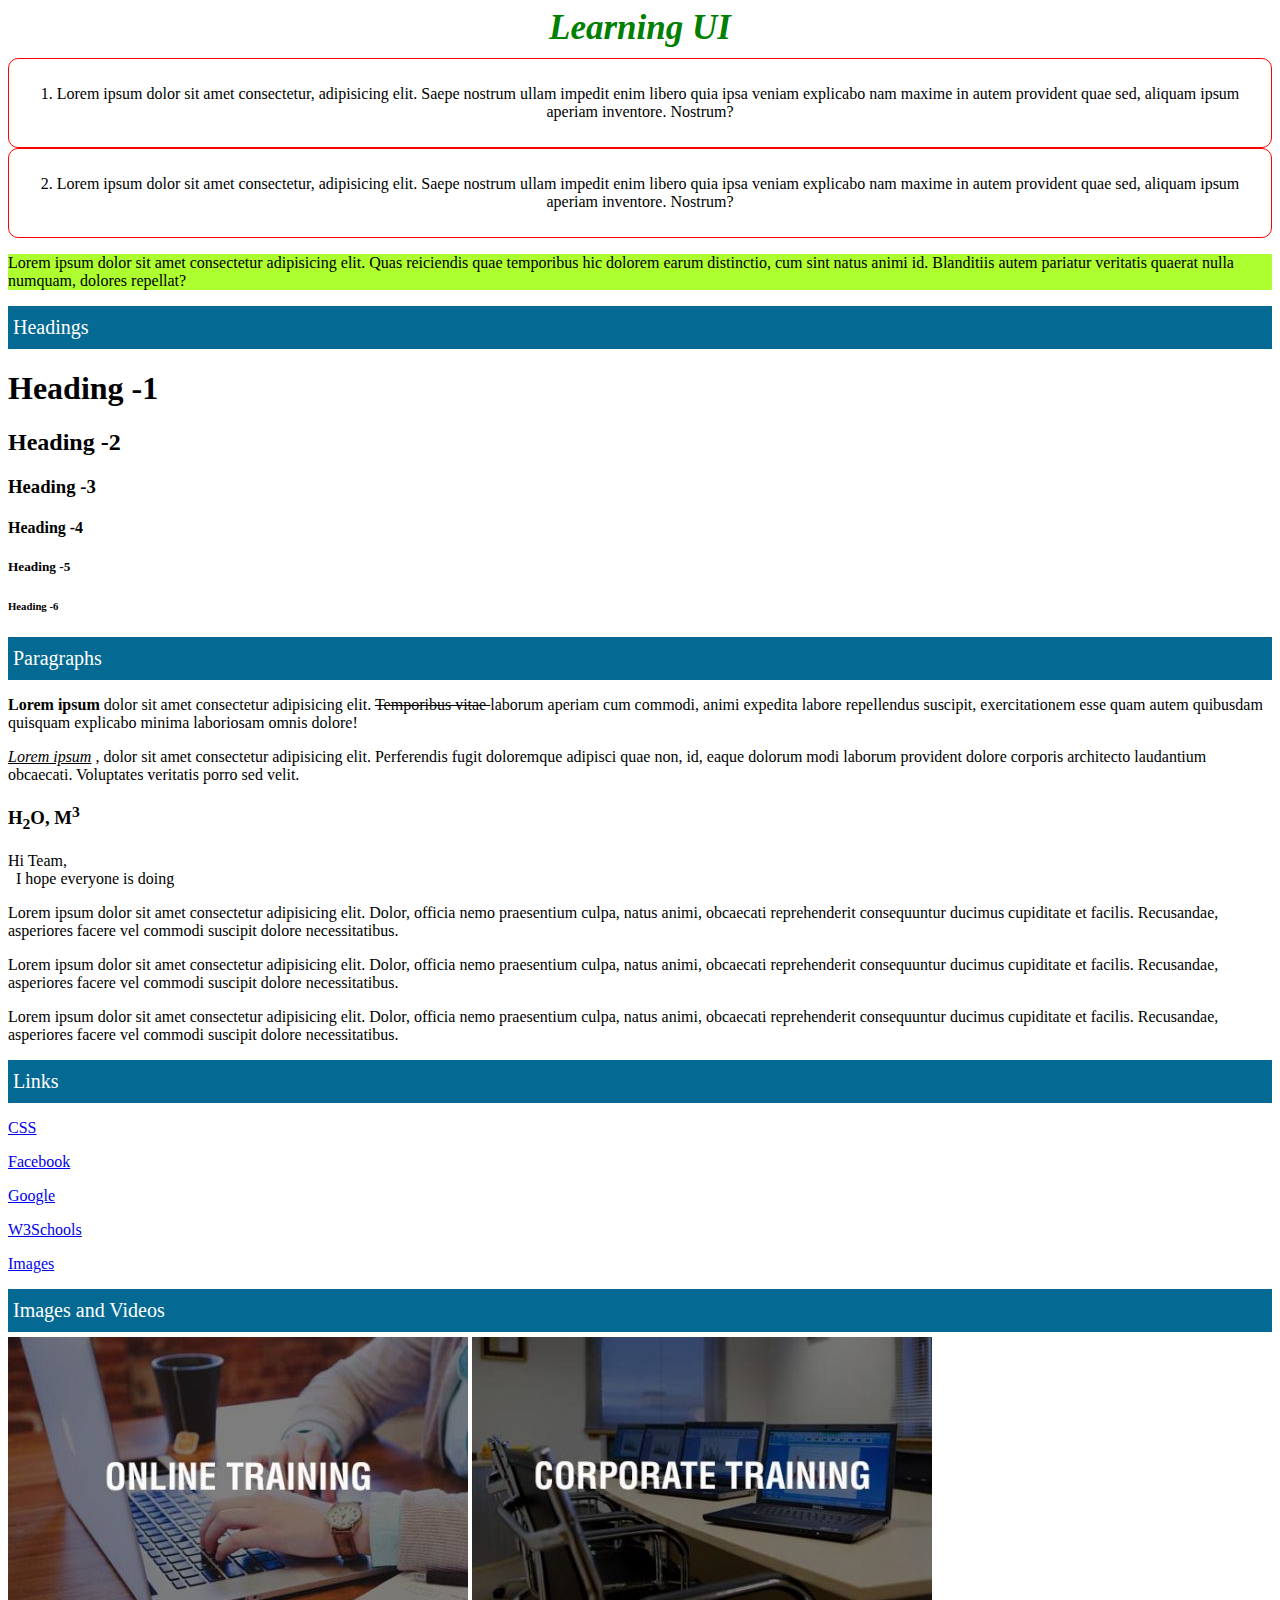
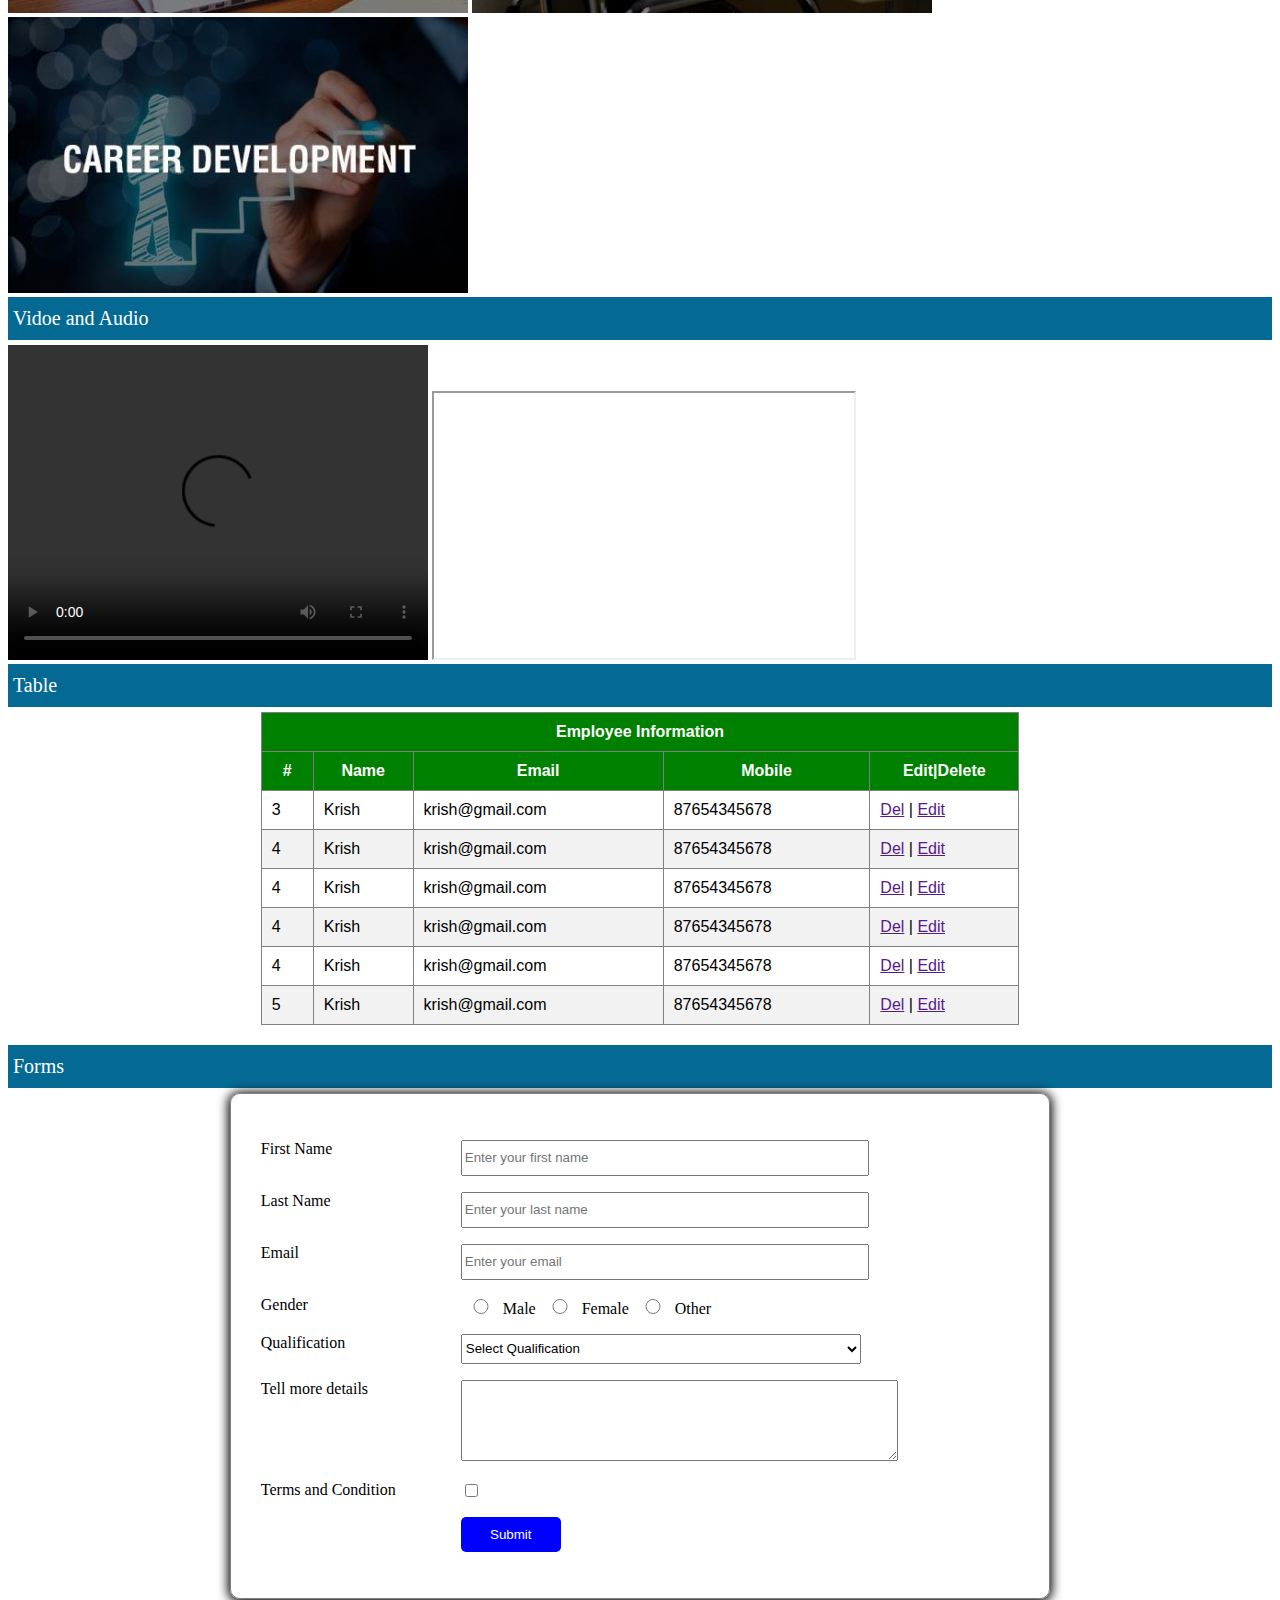
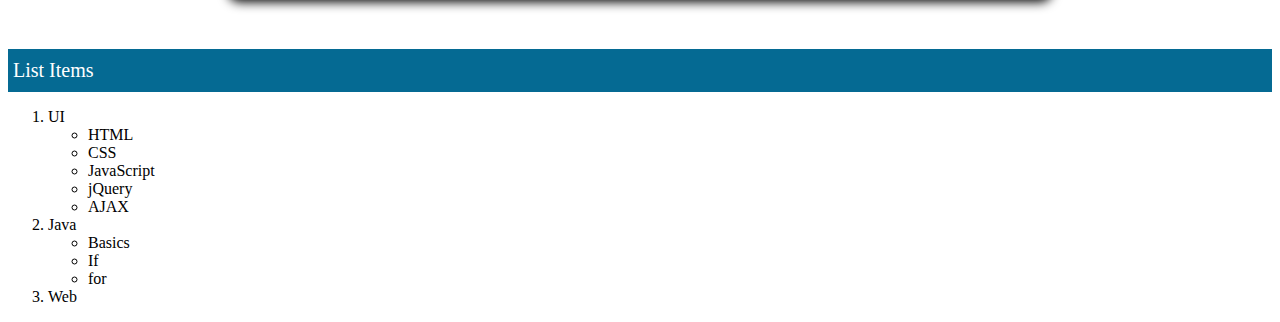
<file: ui-ws/index.html>
<!DOCTYPE html>
<html lang="en">
    <head>
        <meta charset="UTF-8">
        <meta http-equiv="X-UA-Compatible" content="IE=edge">
        <meta name="viewport" content="width=device-width, initial-scale=1.0">
        <title>Learning UI</title>
        <link rel="stylesheet" href="css/main.css">
        
       <style>
           p.withbackground{
               background-color: greenyellow;
           }
       </style>

    </head>
    <body>
        <div id="main-heading">
            <strong>Learning UI</strong>
        </div>

        <div class="boxdata">
            <p>
                1. Lorem ipsum dolor sit amet consectetur, adipisicing elit. Saepe nostrum ullam impedit enim libero quia ipsa veniam explicabo nam maxime in autem provident quae sed, aliquam ipsum aperiam inventore. Nostrum?
            </p>
        </div>
        <div class="boxdata">
            <p>
                2. Lorem ipsum dolor sit amet consectetur, adipisicing elit. Saepe nostrum ullam impedit enim libero quia ipsa veniam explicabo nam maxime in autem provident quae sed, aliquam ipsum aperiam inventore. Nostrum?
            </p>
        </div>
        <p class="withbackground">
            Lorem ipsum dolor sit amet consectetur adipisicing elit. Quas reiciendis quae temporibus hic dolorem earum distinctio, cum sint natus animi id. Blanditiis autem pariatur veritatis quaerat nulla numquam, dolores repellat?
        </p>
        <div class="heading">Headings</div>

        <h1 id="heading1">Heading -1</h1>
        <h2>Heading -2</h2>
        <h3>Heading -3</h3>
        <h4>Heading -4</h4>
        <h5>Heading -5</h5>
        <h6>Heading -6</h6>

        <div class="heading">Paragraphs</div>

        <!--Basic element-->
        <p>
            <strong>Lorem ipsum</strong>
            dolor sit amet consectetur adipisicing elit.
            <del>Temporibus vitae
            </del>laborum aperiam cum commodi, 
                                                animi expedita labore repellendus suscipit, exercitationem esse quam autem quibusdam quisquam explicabo minima 
                               
                                                laboriosam omnis dolore!</p>

        <p>
            <i>
                <u>Lorem ipsum</u>
            </i>, dolor sit amet consectetur adipisicing elit. Perferendis fugit doloremque adipisci quae non,
                                                 id, eaque dolorum modi laborum provident dolore corporis architecto laudantium obcaecati. 
                                                 Voluptates veritatis porro sed velit.</p>


        <h3>H<sub>2</sub>O, M<sup>3</sup>
        </h3>
        Hi Team,<br/>
        &nbsp;&nbsp;I hope everyone is doing
        <p>Lorem ipsum dolor sit amet consectetur adipisicing elit. Dolor, officia nemo praesentium culpa, natus animi, obcaecati reprehenderit consequuntur ducimus cupiditate et facilis. Recusandae, asperiores facere vel commodi suscipit dolore necessitatibus.</p>
        <p>Lorem ipsum dolor sit amet consectetur adipisicing elit. Dolor, officia nemo praesentium culpa, natus animi, obcaecati reprehenderit consequuntur ducimus cupiditate et facilis. Recusandae, asperiores facere vel commodi suscipit dolore necessitatibus.</p>
        <p>Lorem ipsum dolor sit amet consectetur adipisicing elit. Dolor, officia nemo praesentium culpa, natus animi, obcaecati reprehenderit consequuntur ducimus cupiditate et facilis. Recusandae, asperiores facere vel commodi suscipit dolore necessitatibus.</p>

        <!--End of basic element-->
        <div class="heading" >Links</div>

        <p>
            <a href="css.html">CSS</a>
        </p>
        <p>
            <a href="https://www.facebook.com/" target="_blank">Facebook</a>
        </p>
        <p>
            <a href="https://www.google.com/">Google</a>
        </p>
        <p>
            <a href="https://www.w3schools.com/html/">W3Schools</a>
        </p>
        <p>
            <a href="#heading1">Images</a>
        </p>
        <div class="heading">Images and Videos</div>

        <img src="images/1.jpg" alt="Some random image">
        <img src="images/2.jpg" alt="Some random image">
        <img src="images/3.jpg" alt="Some random image">

        <div class="heading">Vidoe and Audio</div>
        <video width="420" height="315" controls>

            <source src="https://www.w3schools.com/html/mov_bbb.mp4" type="video/mp4">
        </video>
        <iframe width="420" height="265" src="https://www.youtube.com/embed/tgbNymZ7vqY?autoplay=1&mute=1"></iframe>

        <div class="heading">Table</div>
        <table id="contact">
            <thead>
                <tr>
                    <th colspan="5">Employee Information</th>
                </tr>
                <tr>
                    <th>#</th>
                    <th>Name</th>
                    <th>Email</th>
                    <th>Mobile</th>
                    <th>Edit|Delete</th>
                </tr>
            </thead>
            <tbody>
                <tr>
                    <td>3</td>
                    <td>Krish</td>
                    <td>krish@gmail.com</td>
                    <td>87654345678</td>
                    <td>
                        <a href="">Del</a>&nbsp;|&nbsp;<a href="">Edit</a>
                    </td>
                </tr>
                <tr>
                    <td>4</td>
                    <td>Krish</td>
                    <td>krish@gmail.com</td>
                    <td>87654345678</td>
                    <td>
                        <a href="">Del</a>&nbsp;|&nbsp;<a href="">Edit</a>
                    </td>
                </tr>
                <tr>
                    <td>4</td>
                    <td>Krish</td>
                    <td>krish@gmail.com</td>
                    <td>87654345678</td>
                    <td>
                        <a href="">Del</a>&nbsp;|&nbsp;<a href="">Edit</a>
                    </td>
                </tr>
                <tr>
                    <td>4</td>
                    <td>Krish</td>
                    <td>krish@gmail.com</td>
                    <td>87654345678</td>
                    <td>
                        <a href="">Del</a>&nbsp;|&nbsp;<a href="">Edit</a>
                    </td>
                </tr>
                <tr>
                    <td>4</td>
                    <td>Krish</td>
                    <td>krish@gmail.com</td>
                    <td>87654345678</td>
                    <td>
                        <a href="">Del</a>&nbsp;|&nbsp;<a href="">Edit</a>
                    </td>
                </tr>
                <tr>
                    <td>5</td>
                    <td>Krish</td>
                    <td>krish@gmail.com</td>
                    <td>87654345678</td>
                    <td>
                        <a href="">Del</a>&nbsp;|&nbsp;<a href="">Edit</a>
                    </td>
                </tr>
            </tbody>

        </table>
        <div class="heading">Forms</div>
        <div id="regForm">
        <form action="#" method="POST">
            <p>
                <label>First Name</label>
                <input type="text" placeholder="Enter your first name" name="fname" class="textInput">
            </p>
            <p>
                <label>Last Name</label>
                <input type="text" placeholder="Enter your last name" name="lname" class="textInput">
            </p>
            <p>
                <label>Email</label>
                <input type="email" placeholder="Enter your email" name="email" class="textInput">
            </p>
            <p>
                <label>Gender</label>
                <input type="radio" id="male" name="gender" value="male" class="radio">
                Male 
                <input type="radio" id="female" name="gender" value="female"  class="radio">
               Female
                <input type="radio" id="other" name="gender" value="other"  class="radio">
               Other
            </p>
            <p>
                <label>Qualification</label>
                <select  class="textInput" >
                    <option value="">Select Qualification</option>
                    <option value="B.E">B.E</option>
                    <option value="MCA">MCA</option>
                    <option value="M.Tech">M.Tech</option>
                    <option value="Other">Others</option>
                </select>
            </p>
            <p>
                <label>Tell more details</label>
                <textarea rows="5" cols="52"></textarea>
            </p>
            <p>
                <input type="checkbox" id="vehicle1" name="vehicle1" value="Bike">
                <label for="vehicle1">Terms and Condition</label><br></p>
            <p>
                <label>&nbsp;</label>
                <input type="submit" value="Submit" class="btn">
            </p>
        </form>
    </div>
        <div class="heading">List Items</div>
        <ol>
            <li>UI
                <ul>
                    <li>HTML</li>
                    <li>CSS</li>
                    <li>JavaScript</li>
                    <li>jQuery</li>
                    <li>AJAX</li>
                </ul>
            </li>
            <li>Java

                <ul>
                    <li>Basics</li>
                    <li>If</li>
                    <li>for</li>

                </ul>
            </li>
            <li>Web</li>


        </ol>
    </body>
</html>
</file>
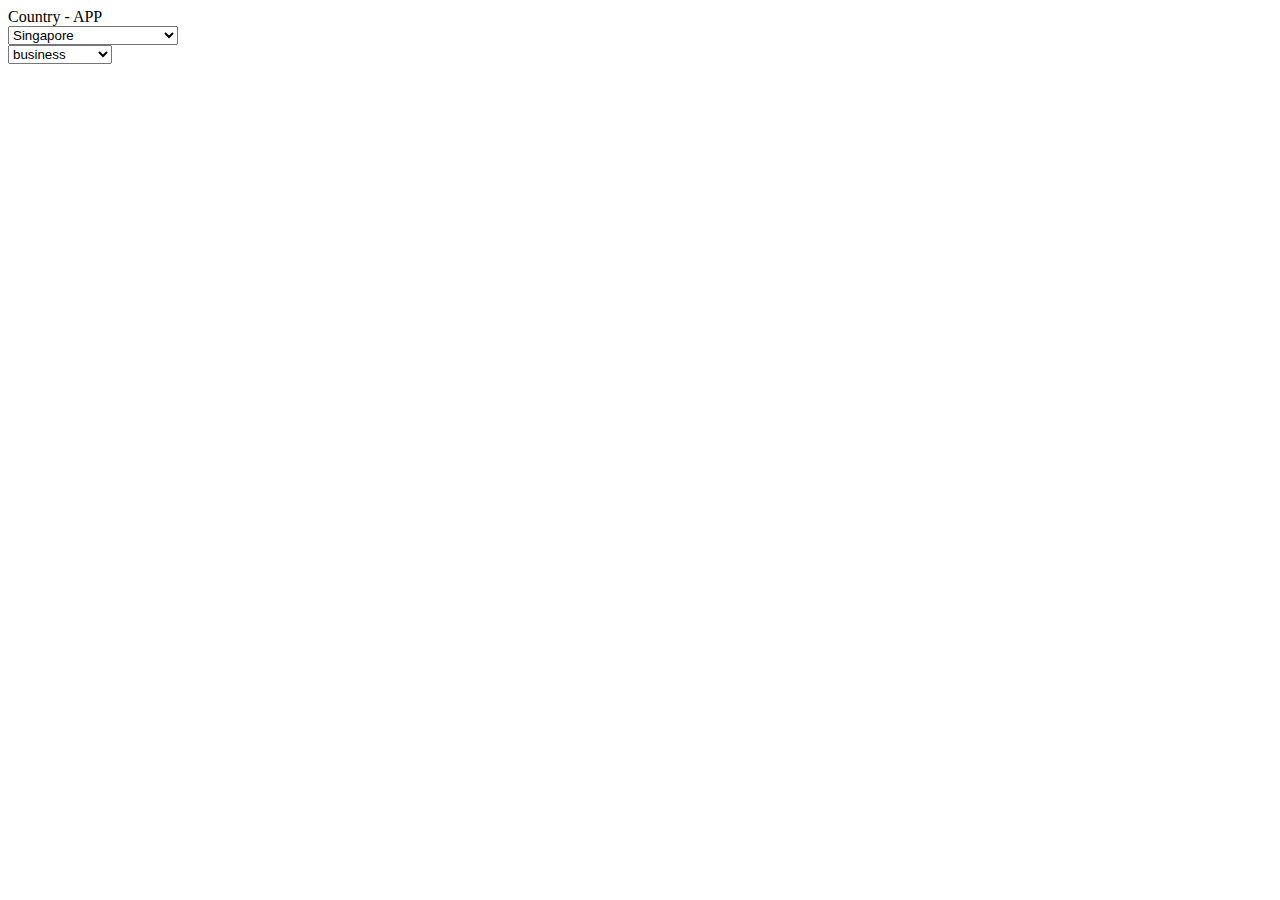
<file: ui-ws/country.html>
<!doctype html>
<html lang="en">
  <head>
    <!-- Required meta tags -->
    <meta charset="utf-8">
    <meta name="viewport" content="width=device-width, initial-scale=1">

    <!-- Bootstrap CSS -->
    <link href="https://cdn.jsdelivr.net/npm/bootstrap@5.0.1/dist/css/bootstrap.min.css" rel="stylesheet" integrity="sha384-+0n0xVW2eSR5OomGNYDnhzAbDsOXxcvSN1TPprVMTNDbiYZCxYbOOl7+AMvyTG2x" crossorigin="anonymous">
    <link rel="stylesheet" href="css/calc.css">
    <title>JavaScript</title>
    <link rel="stylesheet" href="https://cdnjs.cloudflare.com/ajax/libs/font-awesome/4.7.0/css/font-awesome.min.css">

  </head>
  <body>
   
    <div class="py-2 text-center bg-primary text-white display-3">Country - APP</div>
    <div class="container">
        <div class="container">
            
            <div class="row mt-2">
                <div class="col-md-6">
                    <div id="showRegionNames"></div>
                    <div id="showDataId" class="mt-4"></div>
                </div>
                <div class="col-md-6">
                   
                        <div class="row">
                          <div class="col">
                            <div id="countryId"></div>
                          </div>
                          <div class="col">
                             <div id="categoryId"></div>
                            </div>
                        </div>
                        <div id="showNewsId" class="mt-4"></div>
                     
                </div>
                
            </div>
        </div>
    </div>

    <!-- Option 1: Bootstrap Bundle with Popper -->
    <script src="https://cdn.jsdelivr.net/npm/bootstrap@5.0.1/dist/js/bootstrap.bundle.min.js" integrity="sha384-gtEjrD/SeCtmISkJkNUaaKMoLD0//ElJ19smozuHV6z3Iehds+3Ulb9Bn9Plx0x4" crossorigin="anonymous"></script>
    <script src="js/calc.js"></script>
    <!-- Option 2: Separate Popper and Bootstrap JS -->
    <!--
    <script src="https://cdn.jsdelivr.net/npm/@popperjs/core@2.9.2/dist/umd/popper.min.js" integrity="sha384-IQsoLXl5PILFhosVNubq5LC7Qb9DXgDA9i+tQ8Zj3iwWAwPtgFTxbJ8NT4GN1R8p" crossorigin="anonymous"></script>
    <script src="https://cdn.jsdelivr.net/npm/bootstrap@5.0.1/dist/js/bootstrap.min.js" integrity="sha384-Atwg2Pkwv9vp0ygtn1JAojH0nYbwNJLPhwyoVbhoPwBhjQPR5VtM2+xf0Uwh9KtT" crossorigin="anonymous"></script>
    -->
    <script src="js/country.js"></script>
    <script src="js/news.js"></script>
  </body>
</html>
</file>
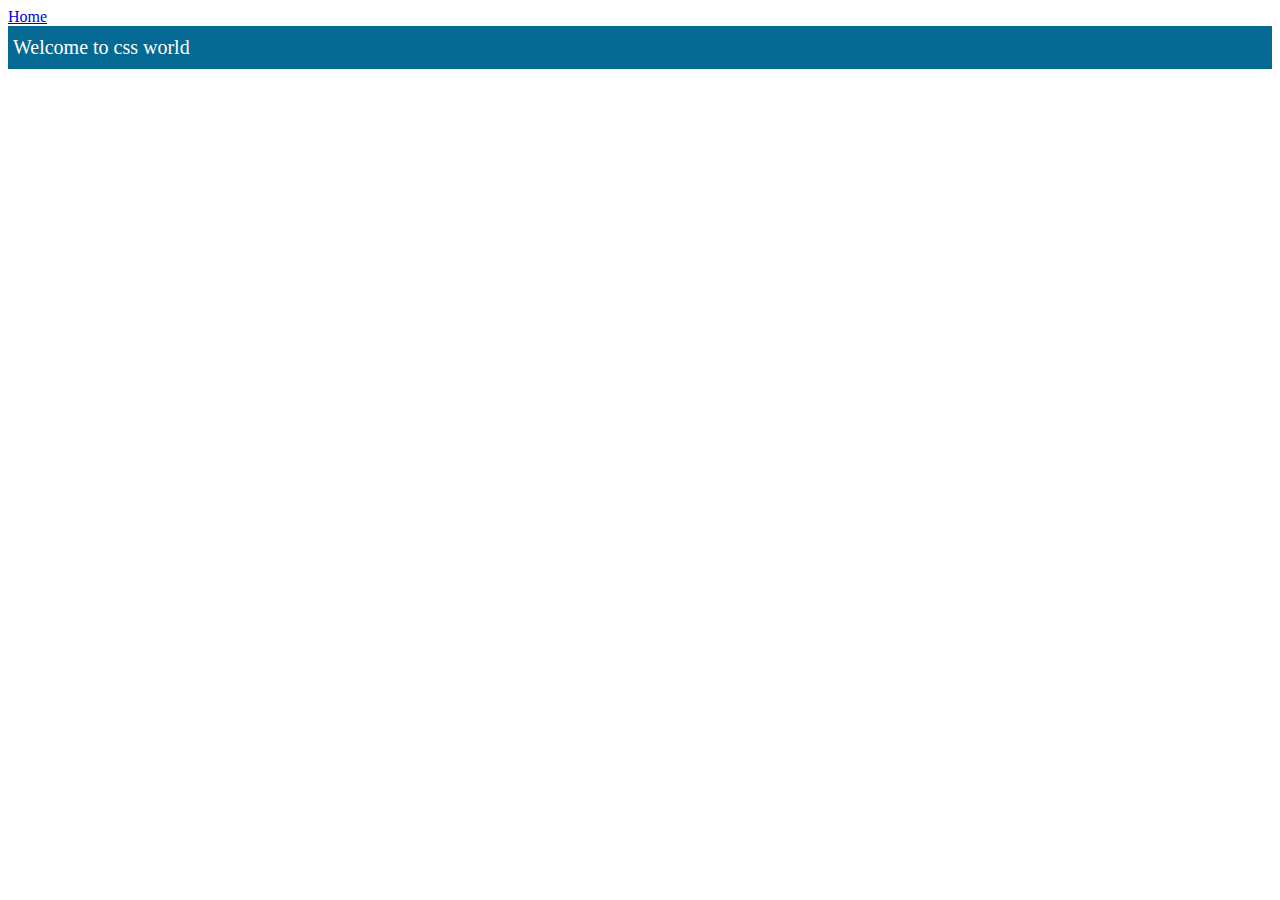
<file: ui-ws/css.html>
<!DOCTYPE html>
<html lang="en">
<head>
    <meta charset="UTF-8">
    <meta http-equiv="X-UA-Compatible" content="IE=edge">
    <meta name="viewport" content="width=device-width, initial-scale=1.0">
    <title>Document</title>
    <link rel="stylesheet" href="css/main.css">
</head>
<body>
        <a href="index.html">Home</a>
        <div class="heading">Welcome to css world</div>
</body>
</html>
</file>
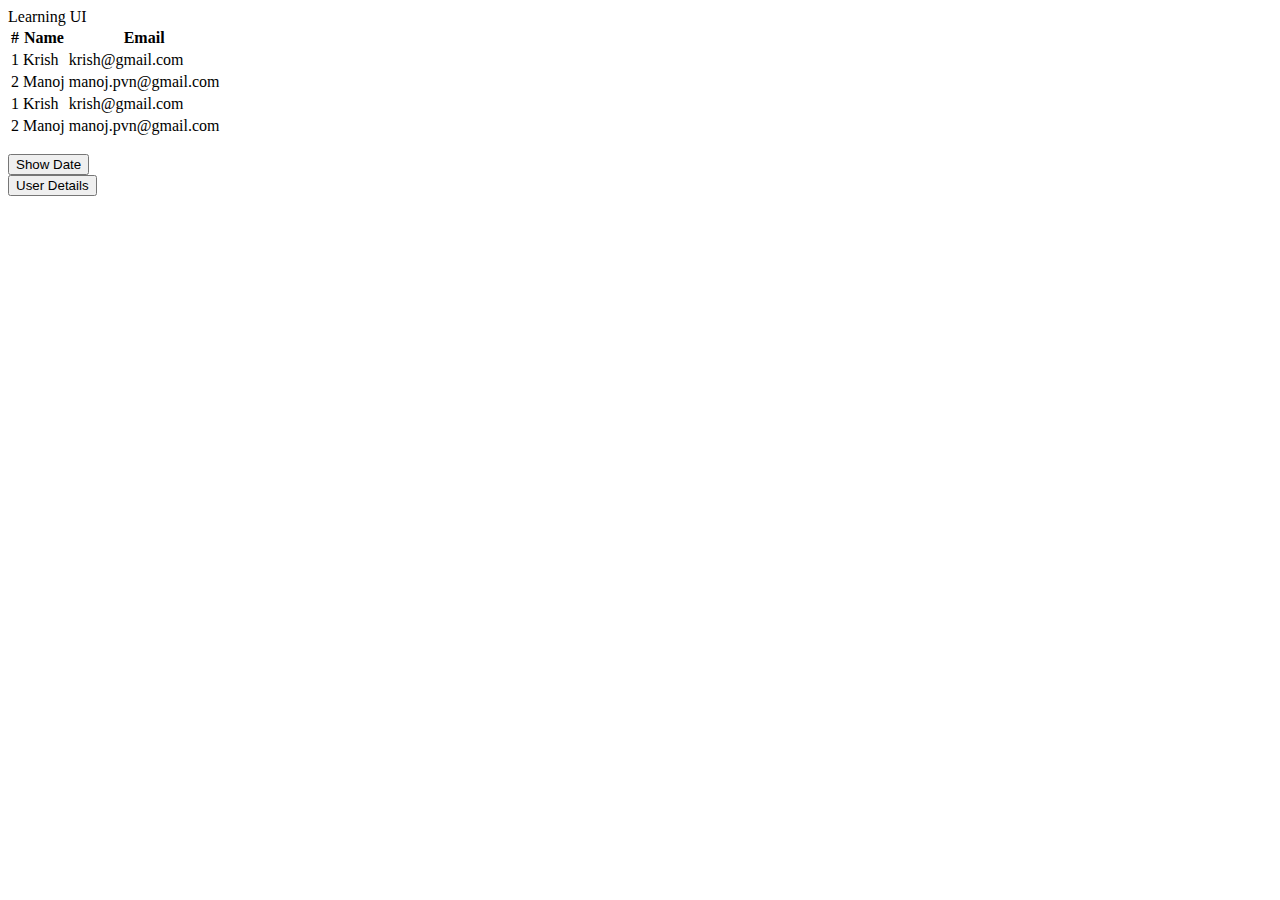
<file: ui-ws/demo.html>
<!DOCTYPE html>
<html>
    <head>
            <title>Learning UI is fun!</title>
         
            <style>
           
                h3{
                    background: blue;
                    text-align: center;
                    padding-top: 10px;
                    padding-bottom: 10px;
                    color:white;
                    font-size: 25px;
                }
                
                #usertable{
                    width: 50%;
                    margin: auto;
                }
                #usertable th{
                    background: green;
                    color:white;
                }
            </style>
             <meta name="viewport" content="width=device-width, initial-scale=1">

             <!-- Bootstrap CSS -->
             <link href="https://cdn.jsdelivr.net/npm/bootstrap@5.0.1/dist/css/bootstrap.min.css" rel="stylesheet" integrity="sha384-+0n0xVW2eSR5OomGNYDnhzAbDsOXxcvSN1TPprVMTNDbiYZCxYbOOl7+AMvyTG2x" crossorigin="anonymous">
    </head>
    <body>
       <div class="py-3 text-white bg-primary display-5 text-center">Learning UI</div>
        <div class="container">
            <div class="row">
                <div class="col-md-6 offset-md-3">

                    <table class="table table-striped">
                        <thead>
                            <tr>
                                <th>#</th>
                                <th>Name</th>
                                <th>Email</th>
                            </tr>
                        </thead>
                        <tbody>
                            <tr>
                                <td>1</td>
                                <td>Krish</td>
                                <td>krish@gmail.com</td>
                            </tr>
                            <tr>
                                <td>2</td>
                                <td>Manoj</td>
                                <td>manoj.pvn@gmail.com</td>
                            </tr>
                            <tr>
                                <td>1</td>
                                <td>Krish</td>
                                <td>krish@gmail.com</td>
                            </tr>
                            <tr>
                                <td>2</td>
                                <td>Manoj</td>
                                <td>manoj.pvn@gmail.com</td>
                            </tr>
                           
                        </tbody>
                    </table>
                </div>

            </div>

        </div>
        
        <p class="showdate"></p>
        <!-- <button onclick="document.querySelector('.showdate').innerHTML=new Date();">Show Date</button> -->

        <button id="datebtn" class="btn btn-primary">Show Date</button>
        <div id="users">
            

        </div>
        <button onclick="getUserNames()" class="btn btn-danger">User Details</button>
        <script src="https://code.jquery.com/jquery-3.6.0.js" integrity="sha256-H+K7U5CnXl1h5ywQfKtSj8PCmoN9aaq30gDh27Xc0jk=" crossorigin="anonymous"></script>
        <!-- Optional JavaScript; choose one of the two! -->

    <!-- Option 1: Bootstrap Bundle with Popper -->
    <script src="https://cdn.jsdelivr.net/npm/bootstrap@5.0.1/dist/js/bootstrap.bundle.min.js" integrity="sha384-gtEjrD/SeCtmISkJkNUaaKMoLD0//ElJ19smozuHV6z3Iehds+3Ulb9Bn9Plx0x4" crossorigin="anonymous"></script>

    <!-- Option 2: Separate Popper and Bootstrap JS -->
    <!--
    <script src="https://cdn.jsdelivr.net/npm/@popperjs/core@2.9.2/dist/umd/popper.min.js" integrity="sha384-IQsoLXl5PILFhosVNubq5LC7Qb9DXgDA9i+tQ8Zj3iwWAwPtgFTxbJ8NT4GN1R8p" crossorigin="anonymous"></script>
    <script src="https://cdn.jsdelivr.net/npm/bootstrap@5.0.1/dist/js/bootstrap.min.js" integrity="sha384-Atwg2Pkwv9vp0ygtn1JAojH0nYbwNJLPhwyoVbhoPwBhjQPR5VtM2+xf0Uwh9KtT" crossorigin="anonymous"></script>
    -->
       <script>

            $(function(){
                    $("#datebtn").click(function(){
                        console.log("Welcome....");
                        $(".showdate").html("jQuery :"+new Date());
                    })
            })

          
            function getUserNames(){
                    let userName=[];
                      fetch('https://jsonplaceholder.typicode.com/users').then(res=>res.json()).then(result=>{
                            result.forEach(e=>{
                                    userName.push(e['username'])
                            })
                            let str = "<ul>";
                            userName.forEach(name=>{
                                str += "<li>"+name+"</li>";
                            }) 
                            str +="</ul>";
                            document.querySelector('#users').innerHTML = str; 
                    })
            }
        </script>
    </body>
</html>
</file>
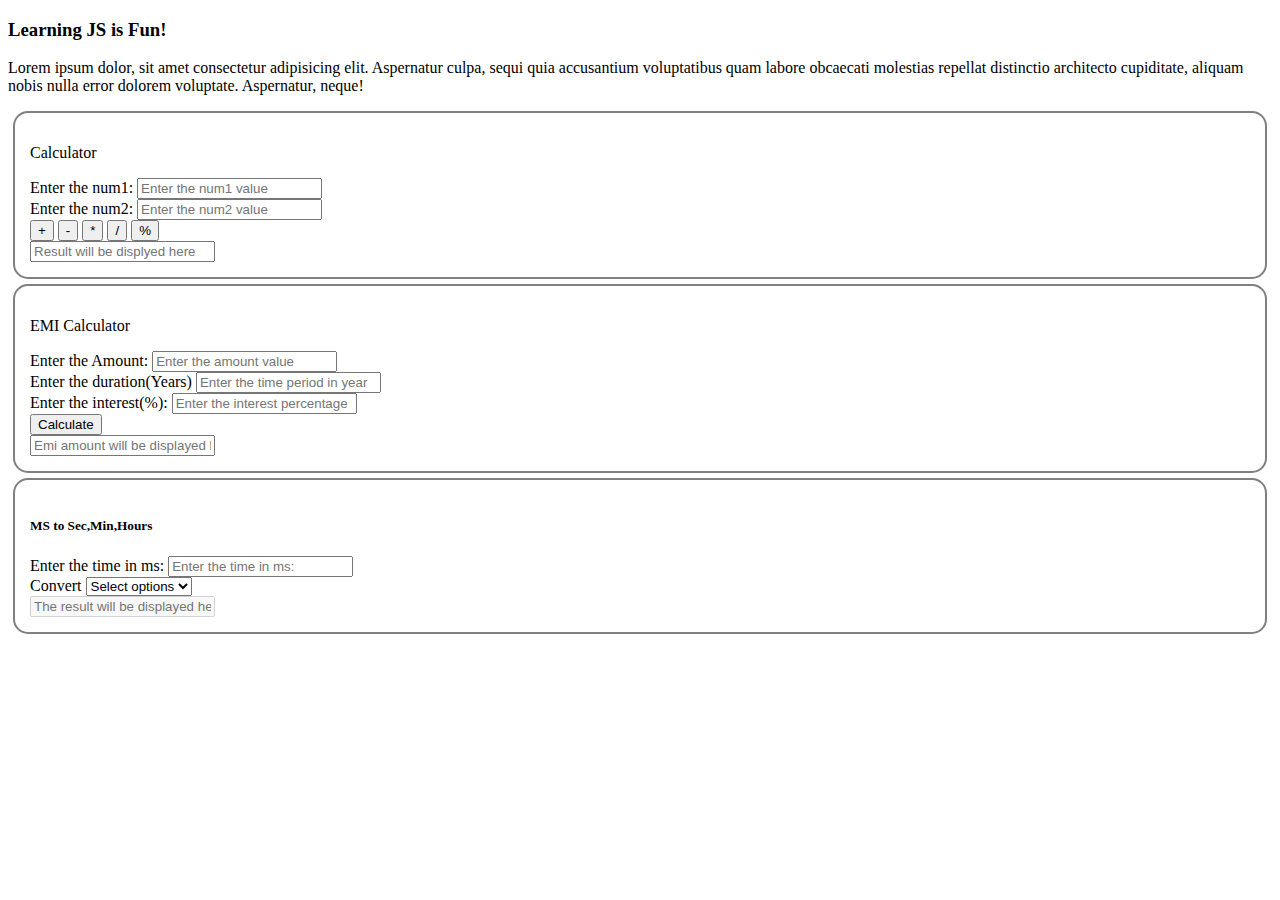
<file: ui-ws/jsmain.html>
<!doctype html>
<html lang="en">
  <head>
    <!-- Required meta tags -->
    <meta charset="utf-8">
    <meta name="viewport" content="width=device-width, initial-scale=1">

    <!-- Bootstrap CSS -->
    <link href="https://cdn.jsdelivr.net/npm/bootstrap@5.0.1/dist/css/bootstrap.min.css" rel="stylesheet" integrity="sha384-+0n0xVW2eSR5OomGNYDnhzAbDsOXxcvSN1TPprVMTNDbiYZCxYbOOl7+AMvyTG2x" crossorigin="anonymous">
    <link rel="stylesheet" href="css/calc.css">
    <title>JavaScript</title>
  </head>
  <body>
    <div class="py-2 text-center text-white bg-primary">
            <h3 class="display-5">Learning JS is Fun!</h3>
            <p>
                Lorem ipsum dolor, sit amet consectetur adipisicing elit. Aspernatur culpa, sequi quia accusantium voluptatibus quam labore obcaecati molestias repellat distinctio architecto cupiditate, aliquam nobis nulla error dolorem voluptate. Aspernatur, neque!
            </p>
    </div>
    <div class="container">
        <div class="row">
            <div class="col">
                <div id="calc">
                <p class="text-center text-white bg-primary py-2">Calculator</p>
             
                    <div class="form-group">
                        <label>Enter the num1:</label>
                        <input type="text" name="num1" id="num1" placeholder="Enter the num1 value" class="form-control">
                    </div>
                    
                    <div class="form-group">
                        <label>Enter the num2:</label>
                        <input type="text" name="num2" id="num2" placeholder="Enter the num2 value" class="form-control">
                    </div>
                
                    <div class="form-group mt-2 mb-2">
                        <button class="btn btn-primary" onclick="showResult('+')">+</button>  
                        <button class="btn btn-primary" onclick="showResult('-')">-</button>
                        <button class="btn btn-primary" onclick="showResult('*')">*</button>
                        <button class="btn btn-primary" onclick="showResult('/')">/</button>
                        <button class="btn btn-primary" onclick="showResult('%')">%</button>
                    </div>
                    <div class="form-group">
                        <input type="text" name="res" id="res" placeholder="Result will be displyed here" readonly class="form-control bg-secondary text-white">
                    </div>
              
            </div>
            </div>
            <div class="col">
                <div id="calc">
                    <p class="text-center text-white bg-primary py-2">EMI Calculator</p>
                 
                        <div class="form-group">
                            <label>Enter the Amount:</label>
                            <input type="text" name="amount" id="amount" placeholder="Enter the amount value" class="form-control">
                        </div>
                        
                        <div class="form-group">
                            <label>Enter the duration(Years)</label>
                            <input type="text" name="duration" id="duration" placeholder="Enter the time period in year" class="form-control">
                        </div>
                        <div class="form-group">
                            <label>Enter the interest(%):</label>
                            <input type="text" name="interest" id="interest" placeholder="Enter the interest percentage" class="form-control">
                        </div>
                    
                        <div class="form-group mt-2 mb-2">
                            <button class="btn btn-primary" onclick="calEmi()">Calculate</button>  
                            
                        </div>
                        <div class="form-group">
                            <input type="text" name="emires" id="emires" placeholder="Emi amount will be displayed here" readonly class="form-control bg-secondary text-white">
                        </div>
                  
                </div>
            </div>
            <div class="col">
                <div class="col">
                    <div id="calc">
                      <h5 class="bg-primary text-white py-1 px-1">MS to  Sec,Min,Hours</h5>
                        <div class="form-group">
                          <label for="timeinms">Enter the time in ms:</label>
                          <input type="number" class="form-control" id="timeinms" placeholder="Enter the time in ms:">
                        </div>
                        <div class="form-group">
                          <label for="convertto">Convert</label>
                          <select class="form-control" id="choice" onchange="convertTo()"> 
                            <option value="">Select options</option>
                            <option value="sec">Seconds</option>
                            <option value="min">Minutes</option>
                           <option value="hrs">Hours</option>
                        </select>
                        </div>
                       
                          <div class="form-group mt-2">
                            <input type="text" disabled class="form-control" id="convRes" placeholder="The result will be displayed here">
                          </div>
                     
                   </div> 
                </div>
        </div>
      </div>

    <!-- Option 1: Bootstrap Bundle with Popper -->
    <script src="https://cdn.jsdelivr.net/npm/bootstrap@5.0.1/dist/js/bootstrap.bundle.min.js" integrity="sha384-gtEjrD/SeCtmISkJkNUaaKMoLD0//ElJ19smozuHV6z3Iehds+3Ulb9Bn9Plx0x4" crossorigin="anonymous"></script>
    <script src="js/calc.js"></script>
    <!-- Option 2: Separate Popper and Bootstrap JS -->
    <!--
    <script src="https://cdn.jsdelivr.net/npm/@popperjs/core@2.9.2/dist/umd/popper.min.js" integrity="sha384-IQsoLXl5PILFhosVNubq5LC7Qb9DXgDA9i+tQ8Zj3iwWAwPtgFTxbJ8NT4GN1R8p" crossorigin="anonymous"></script>
    <script src="https://cdn.jsdelivr.net/npm/bootstrap@5.0.1/dist/js/bootstrap.min.js" integrity="sha384-Atwg2Pkwv9vp0ygtn1JAojH0nYbwNJLPhwyoVbhoPwBhjQPR5VtM2+xf0Uwh9KtT" crossorigin="anonymous"></script>
    -->
  </body>
</html>
</file>
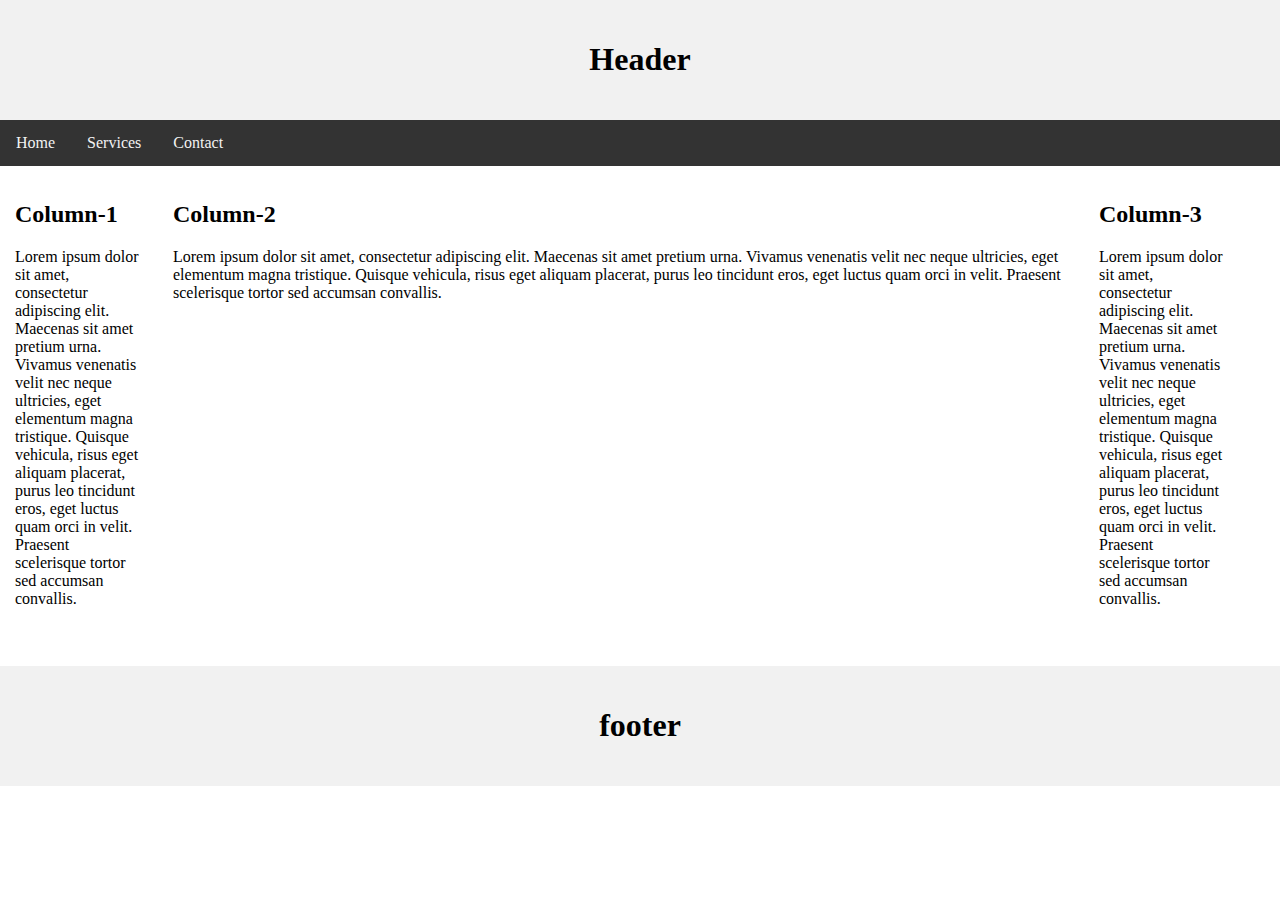
<file: ui-ws/main.html>
<!DOCTYPE html>
<html lang="en">
<head>
    <meta charset="UTF-8">
    <meta http-equiv="X-UA-Compatible" content="IE=edge">
    <meta name="viewport" content="width=device-width, initial-scale=1.0">
    <link rel="stylesheet" href="css/layout.css">
    <title>Document</title>
</head>
<body>
    <div class="header">
        <h1>Header</h1>
    </div>
    <div class="topnav">
        <a href="#">Home</a>
        <a href="#">Services</a>
        <a href="#">Contact</a>
      </div>

      <div class="row">
        <div class="column-1">
          <h2>Column-1</h2>
          <p>Lorem ipsum dolor sit amet, consectetur adipiscing elit. Maecenas sit amet pretium urna. Vivamus venenatis velit nec neque ultricies, eget elementum magna tristique. Quisque vehicula, risus eget aliquam placerat, purus leo tincidunt eros, eget luctus quam orci in velit. Praesent scelerisque tortor sed accumsan convallis.</p>
        </div>
        
        <div class="column-2">
          <h2>Column-2</h2>
          <p>Lorem ipsum dolor sit amet, consectetur adipiscing elit. Maecenas sit amet pretium urna. Vivamus venenatis velit nec neque ultricies, eget elementum magna tristique. Quisque vehicula, risus eget aliquam placerat, purus leo tincidunt eros, eget luctus quam orci in velit. Praesent scelerisque tortor sed accumsan convallis.</p>
        </div>
        
        <div class="column-3">
          <h2>Column-3</h2>
          <p>Lorem ipsum dolor sit amet, consectetur adipiscing elit. Maecenas sit amet pretium urna. Vivamus venenatis velit nec neque ultricies, eget elementum magna tristique. Quisque vehicula, risus eget aliquam placerat, purus leo tincidunt eros, eget luctus quam orci in velit. Praesent scelerisque tortor sed accumsan convallis.</p>
        </div>
      </div>
      
    <div class="footer">
        <h1>footer</h1>
      </div>
</body>
</html>
</file>
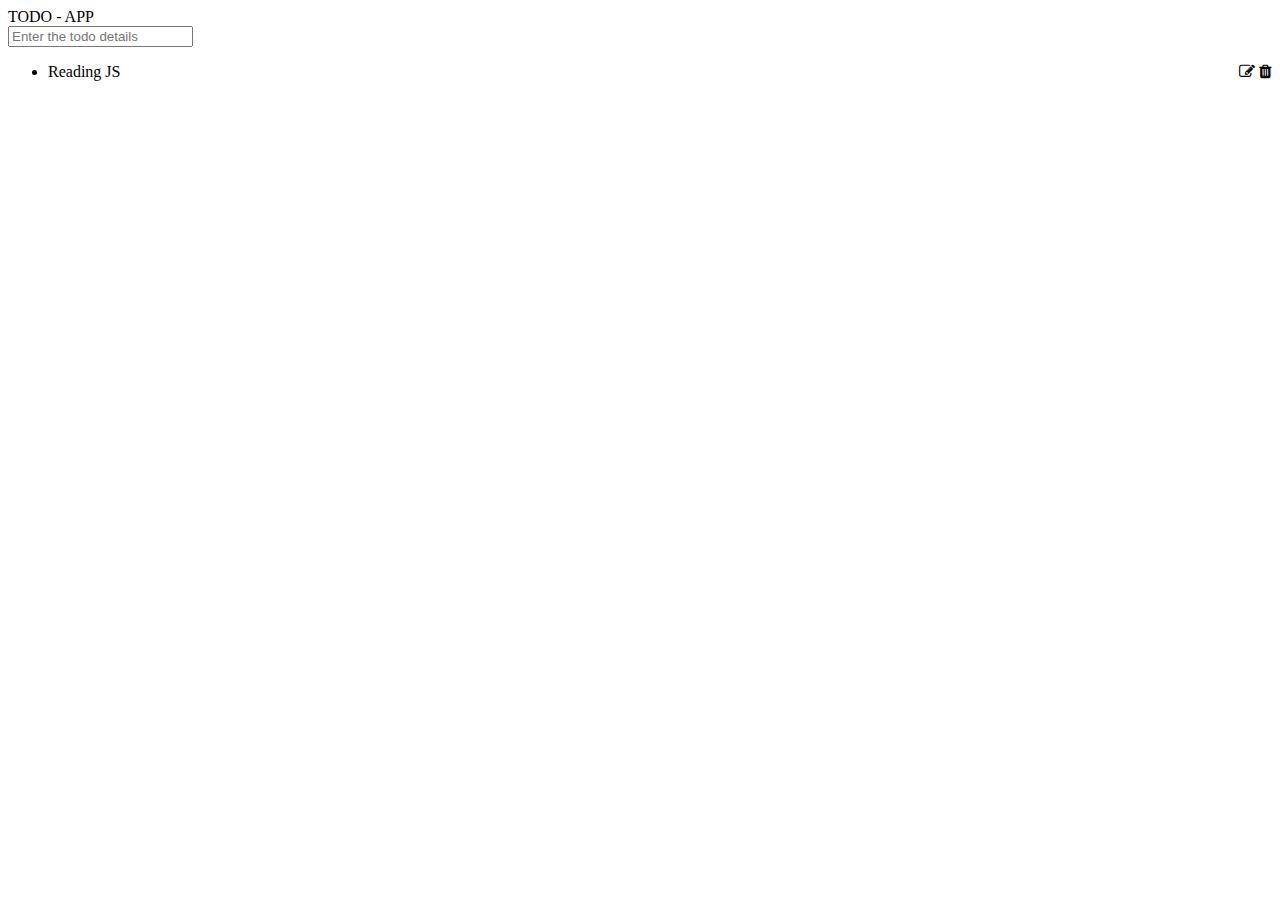
<file: ui-ws/todo.html>
<!doctype html>
<html lang="en">
  <head>
    <!-- Required meta tags -->
    <meta charset="utf-8">
    <meta name="viewport" content="width=device-width, initial-scale=1">

    <!-- Bootstrap CSS -->
    <link href="https://cdn.jsdelivr.net/npm/bootstrap@5.0.1/dist/css/bootstrap.min.css" rel="stylesheet" integrity="sha384-+0n0xVW2eSR5OomGNYDnhzAbDsOXxcvSN1TPprVMTNDbiYZCxYbOOl7+AMvyTG2x" crossorigin="anonymous">
    <link rel="stylesheet" href="css/calc.css">
    <title>JavaScript</title>
    <link rel="stylesheet" href="https://cdnjs.cloudflare.com/ajax/libs/font-awesome/4.7.0/css/font-awesome.min.css">

  </head>
  <body>
   
    <div class="py-2 text-center bg-primary text-white display-3">TODO - APP</div>
    <div class="container">
        <div class="container">
            <div class="row mt-2">
                <div class="col-md-6 offset-md-3">
                    <input type="text" id="todoInput" class="inputEle form-control" placeholder="Enter the todo details" name="todoText">
                </div>
            </div>

            <div class="row mt-4">
                <div class="col-md-6 offset-md-3">
                     <div id="showTodos"></div>
                </div>
            </div>
        </div>
    </div>

    <!-- Option 1: Bootstrap Bundle with Popper -->
    <script src="https://cdn.jsdelivr.net/npm/bootstrap@5.0.1/dist/js/bootstrap.bundle.min.js" integrity="sha384-gtEjrD/SeCtmISkJkNUaaKMoLD0//ElJ19smozuHV6z3Iehds+3Ulb9Bn9Plx0x4" crossorigin="anonymous"></script>
    <script src="js/calc.js"></script>
    <!-- Option 2: Separate Popper and Bootstrap JS -->
    <!--
    <script src="https://cdn.jsdelivr.net/npm/@popperjs/core@2.9.2/dist/umd/popper.min.js" integrity="sha384-IQsoLXl5PILFhosVNubq5LC7Qb9DXgDA9i+tQ8Zj3iwWAwPtgFTxbJ8NT4GN1R8p" crossorigin="anonymous"></script>
    <script src="https://cdn.jsdelivr.net/npm/bootstrap@5.0.1/dist/js/bootstrap.min.js" integrity="sha384-Atwg2Pkwv9vp0ygtn1JAojH0nYbwNJLPhwyoVbhoPwBhjQPR5VtM2+xf0Uwh9KtT" crossorigin="anonymous"></script>
    -->
    <script src="js/todo.js"></script>
  </body>
</html>
</file>
<file: ui-ws/css/main.css>
/* body{
    background-image: url("/images/paper.gif");
  
} */
.heading {
    background: #056a93;
    color: white;
    padding: 10px 5px;
    font-size: 20px;
    margin-bottom: 5px;
}

#main-heading{
    text-align: center;
    font-size: 35px;
    font-style: italic;
    color: green;
    margin-bottom: 10px;
}

.boxdata{
    border: 1px groove red;
    border-radius: 10px;
    padding: 10px;
    text-align: center;
}

#contact{
    font-family: Arial, Helvetica, sans-serif;
    border-collapse: collapse;
    width: 60%;
    margin: auto;
    margin-bottom: 20px;
  
}
#contact td, #contact th{
    border: 1px solid gray;
    padding: 10px;
}

#contact th{
    color: white;
    background: green;
    padding: 10px 0px 10px 0px;
}
#contact tr:nth-child(even){background-color: #f2f2f2;}
#contact tr:hover{background-color: darkgrey;}

#regForm{
    width: 60%;
    margin: auto;
    border: 1px solid gray;
    border-radius: 10px;
    padding: 30px;
    box-shadow: 0px 1px 11px 2px;
    margin-bottom: 50px;
}
label{
    width: 200px;
    float:left
}
.textInput{
    width: 400px;
    height: 30px;
}
.radio{
    width: 30px;
    height: 15px;
}

.btn{
    background-color: blue;
    color: white;
    width: 100px;
    height: 35px;
    border: none;
    border-radius: 5px;
}
</file>
<file: ui-ws/css/calc.css>
#calc{
    margin: 5px;
    border: 2px solid gray;
    padding: 15px;
    border-radius: 15px;
}
</file>
<file: ui-ws/css/layout.css>
body {
    margin: 0;
  }
  
  /* Style the header */
  .header {
    background-color: #f1f1f1;
    padding: 20px;
    text-align: center;
  }

  .topnav {
    overflow: hidden;
    background-color: #333;
  }

  .topnav a {
    float: left;
    display: block;
    color: #f2f2f2;
    text-align: center;
    padding: 14px 16px;
    text-decoration: none;
  }
  .topnav a:hover {
    background-color: #ddd;
    color: black;
  
  }

  .column-1{
    float: left;
    width: 10%;
    padding: 15px;
  }
  .column-2 {
    float: left;
    width: 70%;
    padding: 15px;
  }
  .column-3 {
    float: left;
    width: 10%;
    padding: 15px;
  }
  .row{
      min-height: 500px;
  }
  .row:after {
    content: "";
    display: table;
    clear: both;
    
  }
  .footer{
    background-color: #f1f1f1;
    padding: 20px;
    text-align: center;
  }
  
  @media screen and (max-width:600px) {
    .column {
      width: 100%;
    }
  }
</file>
